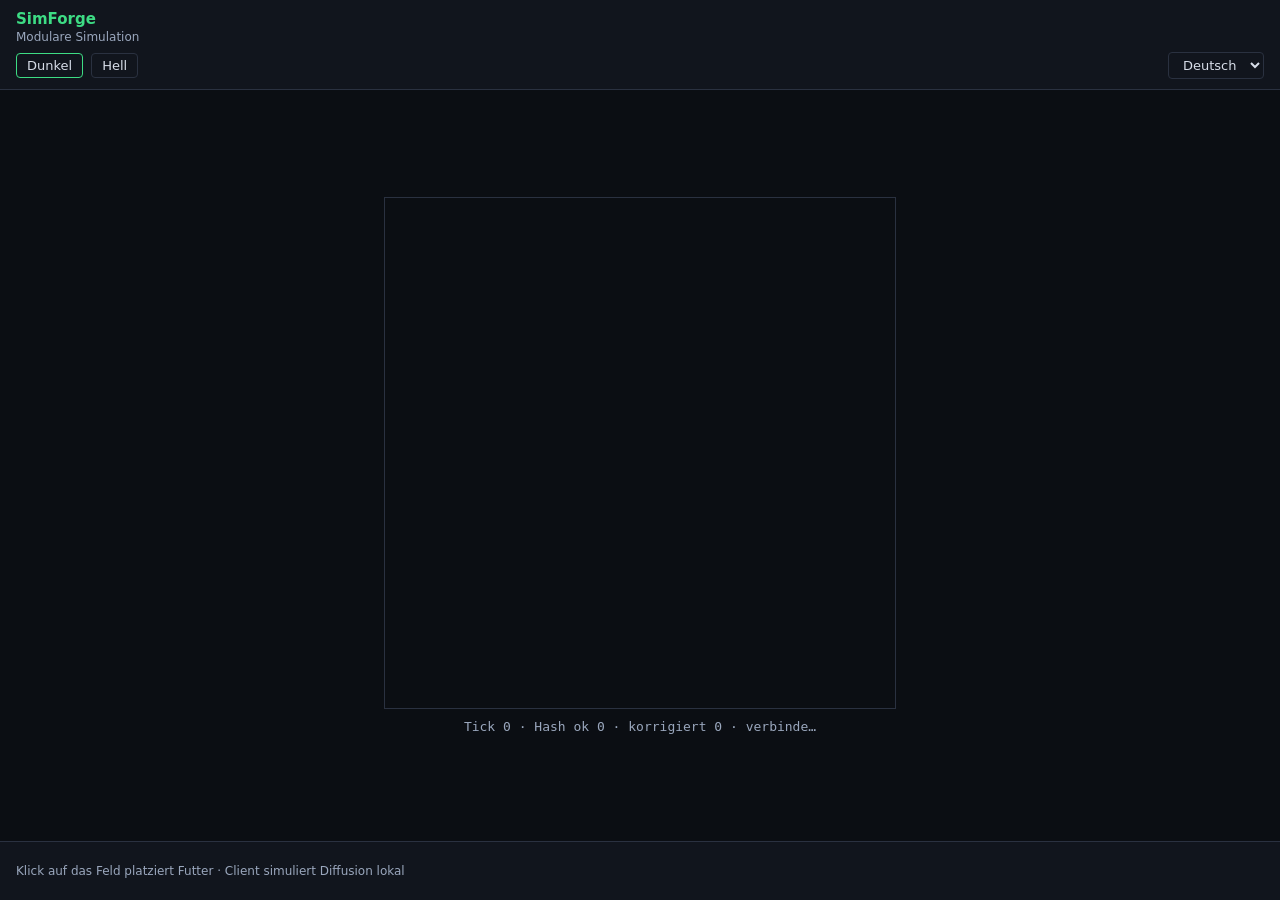
<file: frontend/index.html>
﻿<!doctype html>
<html lang="de">
<head>
  <meta charset="utf-8">
  <meta name="viewport" content="width=device-width, initial-scale=1">
  <title>SimForge</title>
  <link rel="stylesheet" href="css/tokens.css">
  <link rel="stylesheet" href="css/base.css">
</head>
<body class="theme-dark">
  <header id="site-header"></header>

  <main class="stage">
    <canvas id="c" width="256" height="256"></canvas>
    <div id="info" class="statusline" data-i18n="status.waiting">verbinde…</div>
  </main>

  <footer id="site-footer"></footer>

  <script type="module" src="js/main.js"></script>
</body>
</html>
</file>
<file: frontend/css/tokens.css>
/* Design-Tokens. Jedes Theme ist ein Token-Set auf <body>.
   Reihenfolge der Kaskade: theme-dark -> theme-bright -> theme-custom.
   Ein Custom-Theme überschreibt nur die Tokens, die es definiert. */

body.theme-dark {
  --bg:            #0b0e13;
  --bg-panel:      #11151d;
  --border:        #2a3140;
  --fg:            #d7dde8;
  --fg-muted:      #9aa7bd;
  --accent:        #3ddc84;
  --accent-strong: #66f0a0;

  /* Feld-Farben (Canvas). Hex -> rgba fürs Rendering aufgelöst in theme.js */
  --field-empty-r: 0;    --field-empty-g: 0;    --field-empty-b: 0;
  --field-low-r:   10;   --field-low-g:   47;   --field-low-b:   26;
  --field-high-r:  61;   --field-high-g:  220;  --field-high-b:  84;
}

body.theme-bright {
  --bg:            #f4f6fa;
  --bg-panel:      #ffffff;
  --border:        #c9d2e0;
  --fg:            #1c2530;
  --fg-muted:      #5a6a80;
  --accent:        #0a8f4a;
  --accent-strong: #067a3d;

  --field-empty-r: 255;  --field-empty-g: 255;  --field-empty-b: 255;
  --field-low-r:   214;  --field-low-g:   240;  --field-low-b:   222;
  --field-high-r:  10;   --field-high-g:   143; --field-high-b:  74;
}

/* Custom-Theme: wird von theme.js aus localStorage befüllt.
   Beispiel-Struktur (leer = erbt vom aktiven Basis-Theme): */
body.theme-custom {
  /* --accent: #ff8a3d; */
}
</file>
<file: frontend/css/base.css>
/* Alle Raw-Werte sind jetzt Tokens. Neue Farben NIE mehr hart setzen –
   immer ein Token ergänzen (tokens.css) und darauf referenzieren. */

* { box-sizing: border-box; }

body {
  margin: 0;
  min-height: 100vh;
  display: flex;
  flex-direction: column;
  background: var(--bg);
  color: var(--fg);
  font: 13px system-ui, sans-serif;
  transition: background 0.2s, color 0.2s;
}

#site-header, #site-footer {
  padding: 10px 16px;
  border-bottom: 1px solid var(--border);
  background: var(--bg-panel);
}
#site-footer {
  border-bottom: none;
  border-top: 1px solid var(--border);
  margin-top: auto;
  font-size: 12px;
  color: var(--fg-muted);
}

#site-header h1 {
  margin: 0;
  font-size: 15px;
  font-weight: 600;
  color: var(--accent);
}
#site-header .tagline {
  margin: 2px 0 0;
  font-size: 12px;
  color: var(--fg-muted);
}

.toolbar {
  margin-top: 8px;
  display: flex;
  gap: 8px;
  align-items: center;
  flex-wrap: wrap;
}
.toolbar button, .toolbar select {
  background: var(--bg-panel);
  color: var(--fg);
  border: 1px solid var(--border);
  border-radius: 4px;
  padding: 4px 10px;
  font: inherit;
  cursor: pointer;
}
.toolbar button:hover, .toolbar select:hover {
  border-color: var(--accent);
}
.toolbar .spacer { flex: 1; }

.stage {
  flex: 1;
  display: flex;
  flex-direction: column;
  align-items: center;
  justify-content: center;
  gap: 10px;
  padding: 16px;
}

canvas#c {
  width: 512px;
  height: 512px;               /* sichtbare Größe: hier anpassen */
  image-rendering: pixelated;
  border: 1px solid var(--border);
  cursor: crosshair;
}

.statusline {
  font-family: ui-monospace, monospace;
  color: var(--fg-muted);
}

[data-theme-active="1"] {
  border-color: var(--accent) !important;
  color: var(--accent);
}
</file>
